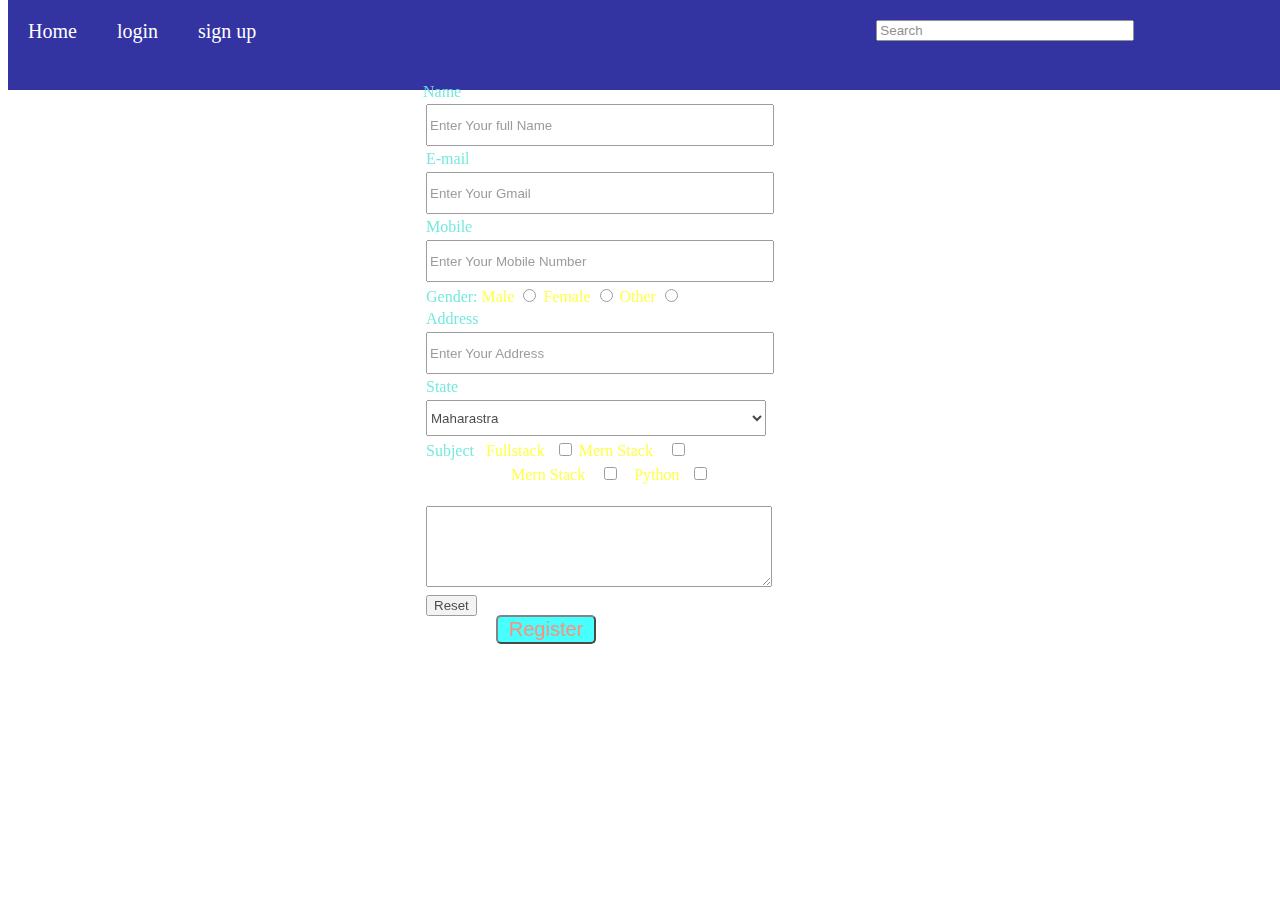
<file: index.html>
<!DOCTYPE html>
<html lang="en">
<head>
    <meta charset="UTF-8">
    <meta http-equiv="X-UA-Compatible" content="IE=edge">
    <meta name="viewport" content="width=device-width, initial-scale=1.0">
    <title>Document</title>
    <style>
        .nav{
            background-color:darkblue;
            height:10vh;
            width:100%;
            position:fixed;
            overflow:hidden;
            top:0;
        }
        .nav a{
            float:left;
            text-decoration: none;
            padding: 20px 20px;
            font-size: 20px;
            color:white;
        }
        a:hover{
            background-color:cyan;
        }
        #v{
        margin-left: 600px;
        margin-top: 20px;
        width:250px;
        }

        body{
            background-image:url("https://media-cdn.tripadvisor.com/media/photo-m/1280/1c/df/11/06/exterior.jpg");
            background-repeat: no-repeat;
            background-position: fixed;
            background-attachment: fixed;
            opacity:80%;
            
        }
            


        .main{
            
            width:60%;
            margin-left: 200px;
            height: 100vh;
             opacity:90%;
       
            

            
        }
        form{
              margin:60px 200px;  
             padding:15px;
             width:400px;
             
             height:90vh;
             color:white;
             position:fixed;
              }
        #btn{
            margin: 20px 70px;
            position: absolute;
            width:100px;
            border-radius: 5px;
            font-size: 20px;
            background-color:cyan;
            color:tomato;
        }
        #btn:hover{
            color:wheat;
        };
        #btn1{
            margin: 20px 200px;
            position: absolute;
            width:90;
            border-radius: 5px;
            font-size: 20px;
            background-color:cyan;
            color:tomato;
     
        }
        #btn1:hover{
            color:wheat;
        }
            #name{
                width:120%;
                height:4vh;

            }
            #gmail{
                width:120%;
                height:4vh;
            }
            #mb{
                width:120%;
                height:4vh;
            }
            #pass{
                width:120%;
                height:4vh;
            }
            #adr{
                width:120%;
                height:4vh;
            }
            .select{
                width:120%;
                height:4vh
            }
            #tx{
                width:120%;
            }
            #chk{
                margin-left: 60px;

            }
            
            
        
    </style>
</head>
<body>
    <div class="nav">
        <a href=" ">Home</a>
        <a href=" ">login</a>
        <a href=" ">sign up</a>
        <input id="v" type="text" placeholder="Search"/>
        

    </div>
   
    <div class="main">
        
        <form>
            <!-- <h3 style="text-align: center;"> Servey From </h3> -->
            
            <table>
                
                
                        <label style="color:turquoise;">
                            Name
                        </label>
                    
                    
                    <tr>
                    <td>
                        <input type="text" placeholder="Enter Your full Name" name="name" id="name" required minlength="3" pattern="[a-Z]"/>
                    </td>
                </tr>
                

            
            <tr>
                <td>
                    <label style="color:turquoise;">
                        E-mail
                    </label>
                </td>
                </tr>
                <tr>
                <td>
                    <input type="gmail" placeholder="Enter Your Gmail" name="gmail" id="gmail" required  pattern=".+@gmail.com"/>
                </td>
            </tr>
            <tr>
                <td>
                    <label style="color:turquoise;">
                    Mobile
                    </label>
                </td>
                
                </tr>

                <tr>
                <td>
                    <input type="tel"  placeholder="Enter Your Mobile Number" name="mb" id="mb" required minlength="10" maxlength="10" pattern="[0-9]{10}"/>
                </td>
            </tr>
            <tr>
                <td>
                    <label style="color:turquoise;">
                        Gender:
                    </label>
                
                
                
                
                    <label  style="color:yellow;">
                        Male
                    </label>
                    <input type="radio"  name="gen" id="gen"/>
                
                    <label style="color:yellow;"> Female</label>
                    <input type="radio"  name="gen" id="gen"/>
                    <label style="color:yellow;"> Other</label>
                    <input type="radio" name="gen" id="gen"/>
               
                   </td>
            </tr>

            <tr>
                <td>
                    <label style="color:turquoise;">
                        Address
                    </label>
                </td>
                </tr>
                <tr>
                <td>
                    <input type="text"  placeholder="Enter Your Address" name="adr" id="adr" required  pattern=
                    "[a-Z]{0-9}"/>
                </td>
            </tr>
        
            <tr>
            
            <td>
                <label style="color:turquoise;">
                     State
                </label>
            </td>
            </tr>
            <tr>
            <td>
                <select  class="select">
                    <option> Maharastra</option>
                    <option>
                        Gujarat
                    </option>
                    <option>
                        Bihar
                    </option>
                    <option>
                        Tamilnadu
                    </option>
                    <option>
                        kerala
                    </option>
                </select>
            </td>
            </tr>
            
            <tr>
                <td>
                    <label style="color:turquoise;">
                        Subject
                    </label>
            
                    <label style="color:yellow ; margin-left:8px;">Fullstack </label>
                    <input style="margin-left:10px;" type="checkbox"   name="chk" id="chk"/>
                    <label style="color:yellow;">
                        Mern Stack
                    </label>
                
                    <input type="checkbox"  style="margin-left:15px;  name="chk" id="chk"/>
                    </td>
                    </tr>
                    <tr>
                        <td>
                    <label style="color:yellow; margin-left:85px;">
                        Mern Stack
                    </label>
            
                    <input type="checkbox" style="margin-left:15px;   name="chk" id="chk"/>
                    <label style="color:yellow; margin-left:10px;"> Python</label>
                    <input type="checkbox"  style="margin-left:10px;  name="chk" id="chk"/>
                </td>
            </tr>
            <tr>
                <td>
                    <label>Describe Skills</label>
                
                    <textarea  id="tx" cols="10" rows="5"></textarea>
                </td>
            </tr>

                        
            <tr >
                <td>
                    <input  id="btn"type="submit" value="Register"  />
                    <input  id="btn1"type="reset" value="Reset"/>

                    </button>
                        
                    
                </td>
                  </tr>
  
       
            </table>
       
        </form>
    </div>
</body>

</html>
</file>
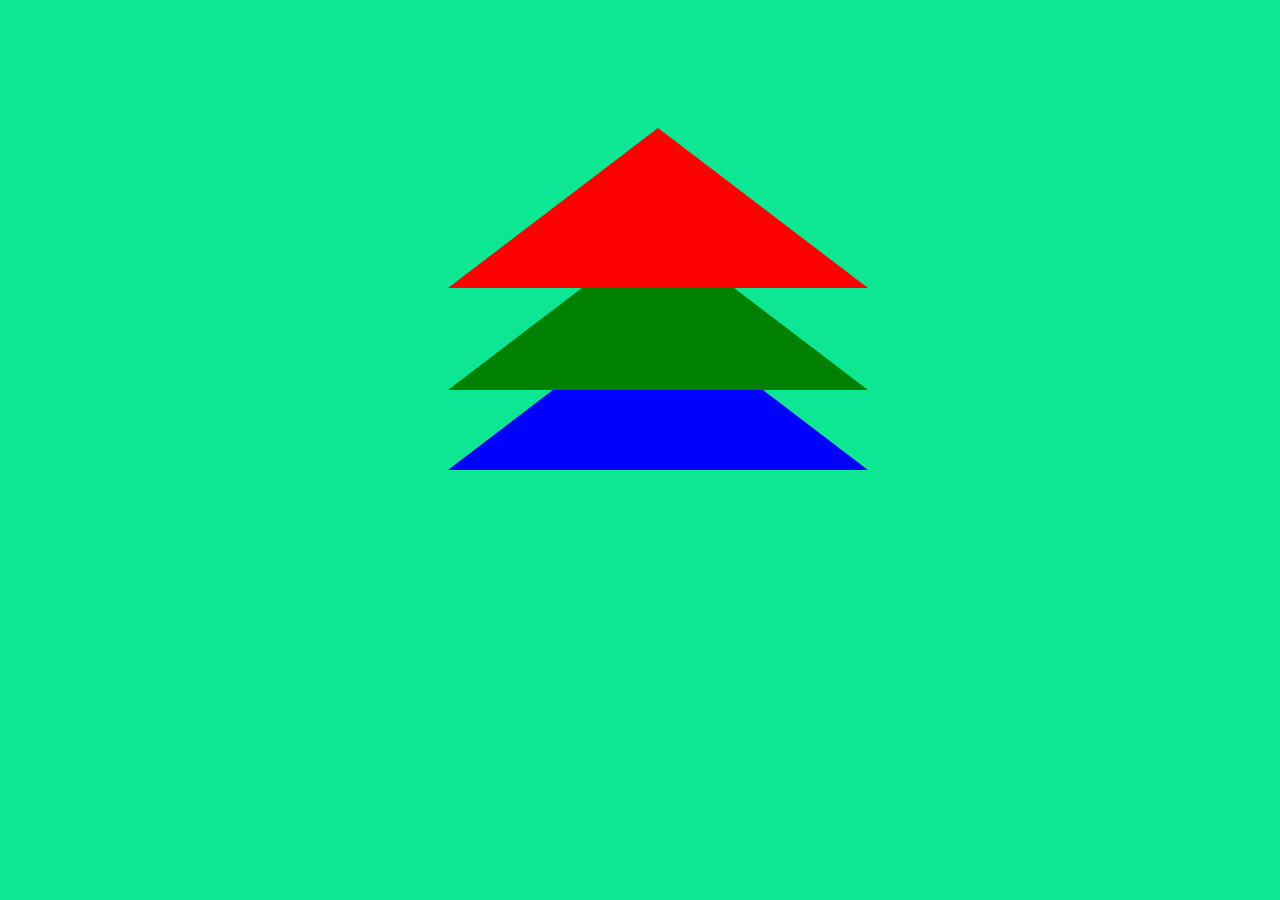
<file: triangle.html>
<!DOCTYPE html>
<html lang="en">
<head>
    <link rel="stylesheet" href="triangle.css">
    <title>Triangle</title>

</head>
<body> 
   
      
    
    <div id="H">

    <div id="tri1"> </div>
    <div id="tri2"> </div>
    <div id="tri3"> </div>

    </div>
    <div style="margin:20px; padding: -40px;padding-right: 20px;padding-left: 0%;"></div>
</body>
</html>
</file>
<file: triangle.css>
body{
    margin: 0;
    padding: 0;
    background-color: rgb(13, 231, 148);
}
#H{
    margin-left: 35%;
    margin-top: 10%;
   
    
}
#tri1{
  width: 0;
  height: 0;
  border-width: 0 210px 160px 210px;
  border-color: transparent transparent red transparent;
  border-style: solid;
  position: absolute;
  z-index: 3;
 
 }
#tri2{
  width: 0;
  height: 0;
  top: 230px;
  border-width: 0 210px 160px 210px;
  border-color: transparent transparent green transparent;
  border-style: solid;
  position: absolute;
  z-index: 2;
}
#tri3{
  width: 0;
  height: 0;
  top: 310px;
  border-width: 0 210px 160px 210px;
  border-color: transparent transparent blue transparent;
  border-style: solid;
  position: absolute;
  z-index: 1;
}
</file>
